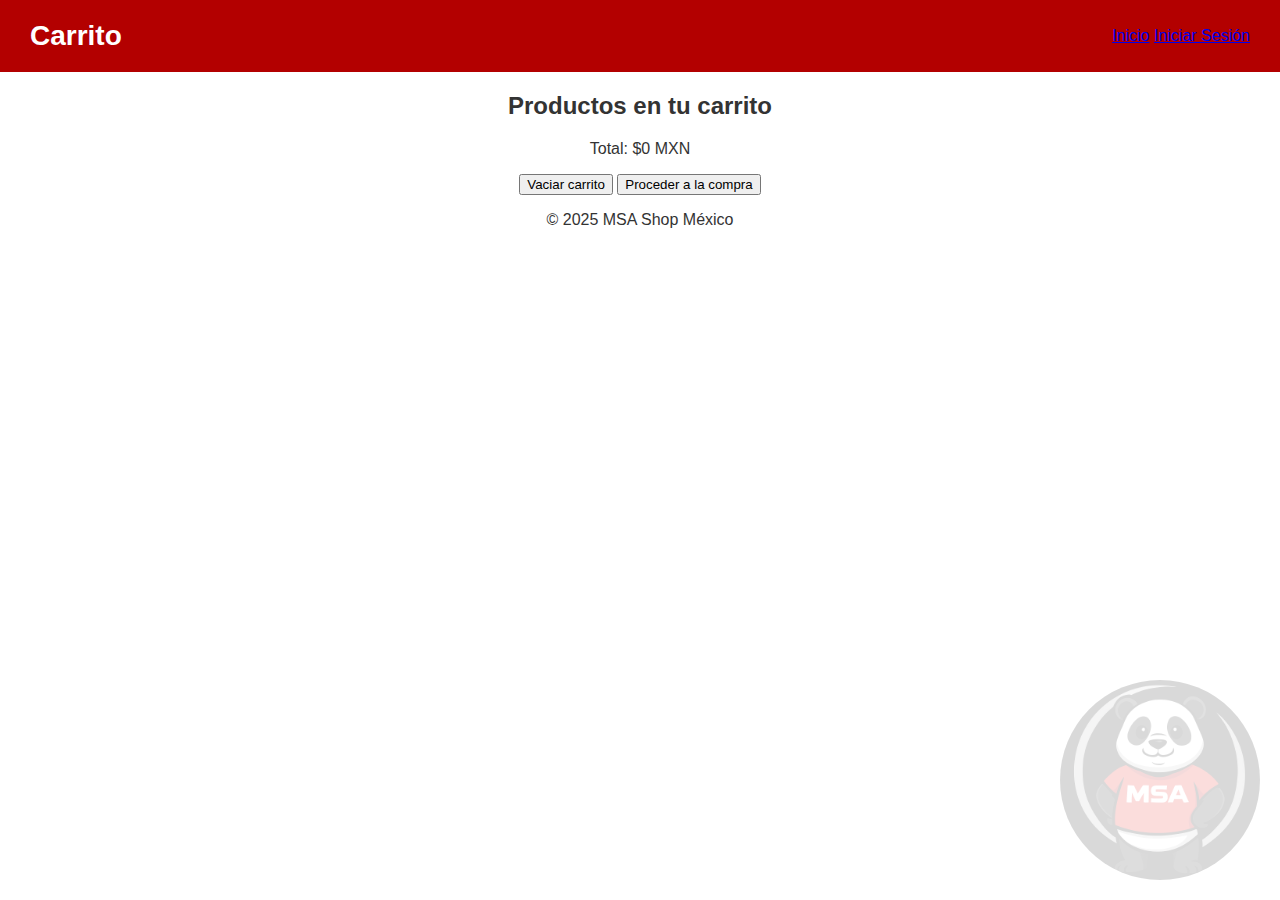
<file: carrito.html>
<!DOCTYPE html>
<html lang="es">
<head>
  <meta charset="UTF-8">
  <meta name="viewport" content="width=device-width, initial-scale=1.0">
  <title>Carrito - MSA Shop</title>
  <link rel="stylesheet" href="style.css">
  <script defer src="script.js"></script>
</head>
<body>
  <header>
    <h1>Carrito</h1>
    <nav>
      <a href="index.html">Inicio</a>
      <a href="login.html" id="login-link">Iniciar Sesión</a>
      <a href="perfil.html" id="perfil-link" style="display:none;">Mi Perfil</a>
    </nav>
  </header>

  <main>
    <h2>Productos en tu carrito</h2>
    <ul id="lista-carrito"></ul>
    <p id="total">Total: $0 MXN</p>
    <button id="btn-vaciar">Vaciar carrito</button>
    <button id="btn-proceder">Proceder a la compra</button>

    <form id="form-compra" style="display:none;">
      <h3>Datos de envío</h3>
      <input type="text" id="nombre" placeholder="Nombre completo" required>
      <input type="email" id="email" placeholder="Correo electrónico" required>
      <input type="tel" id="telefono" placeholder="Teléfono" required>
      <input type="text" id="direccion" placeholder="Dirección" required>
      <input type="text" id="ciudad" placeholder="Ciudad" required>
      <input type="text" id="codigo" placeholder="Código postal" required>

      <label>Sube tu diseño:</label>
      <input type="file" id="imagen" accept="image/*" required>

      <button type="submit">Confirmar compra</button>
    </form>

    <p id="procesando" style="display:none;">Procesando pedido...</p>
  </main>

  <footer>
    <p>© 2025 MSA Shop México</p>
  </footer>
</body>
</html>
</file>
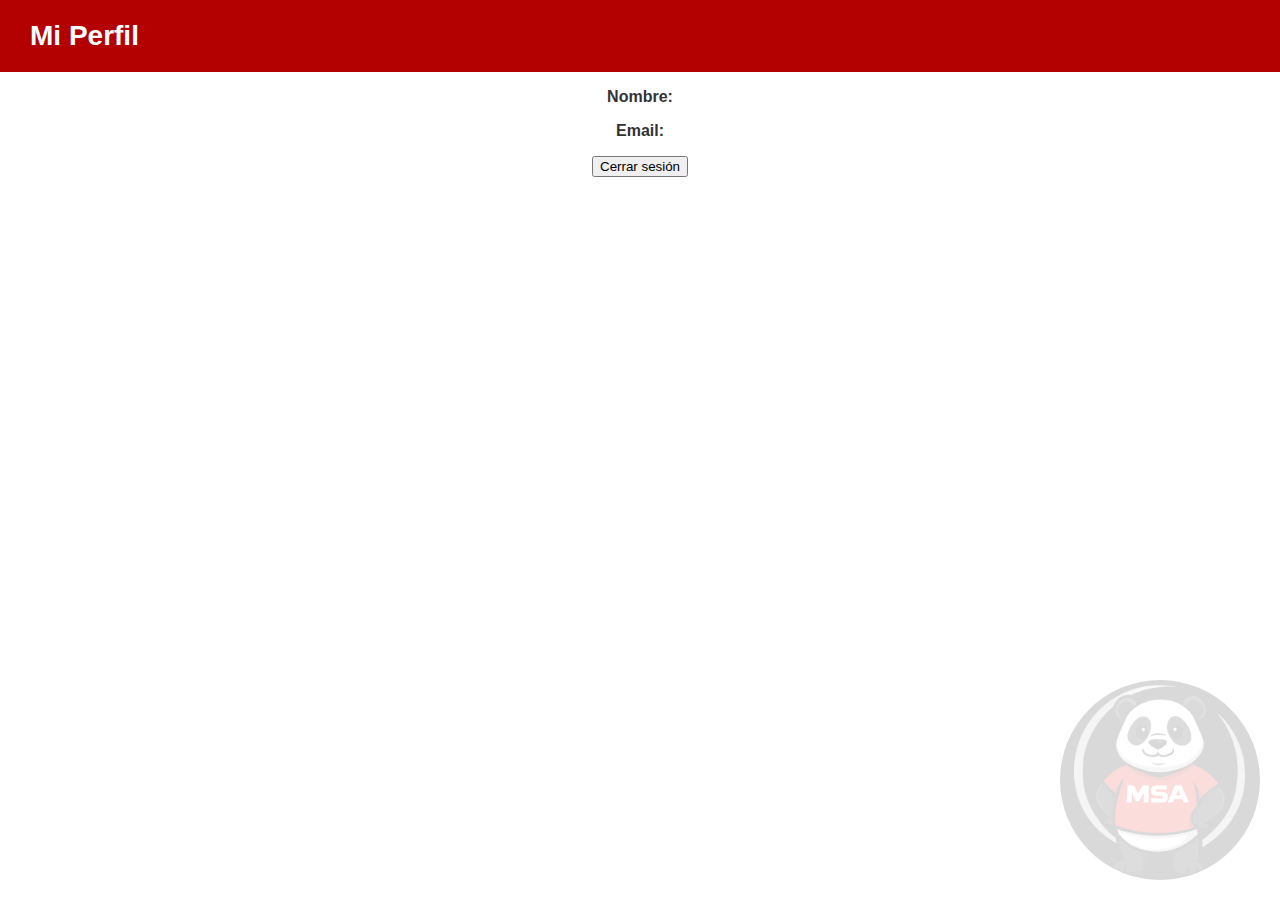
<file: perfil.html>
<!DOCTYPE html>
<html lang="es">
<head>
  <meta charset="UTF-8">
  <meta name="viewport" content="width=device-width, initial-scale=1.0">
  <title>Perfil - MSA Shop</title>
  <link rel="stylesheet" href="style.css">
  <script defer src="script.js"></script>
</head>
<body>
  <header>
    <h1>Mi Perfil</h1>
  </header>

  <main>
    <p><strong>Nombre:</strong> <span id="perfil-nombre"></span></p>
    <p><strong>Email:</strong> <span id="perfil-email"></span></p>
    <button id="btn-logout">Cerrar sesión</button>
  </main>
</body>
</html>
</file>
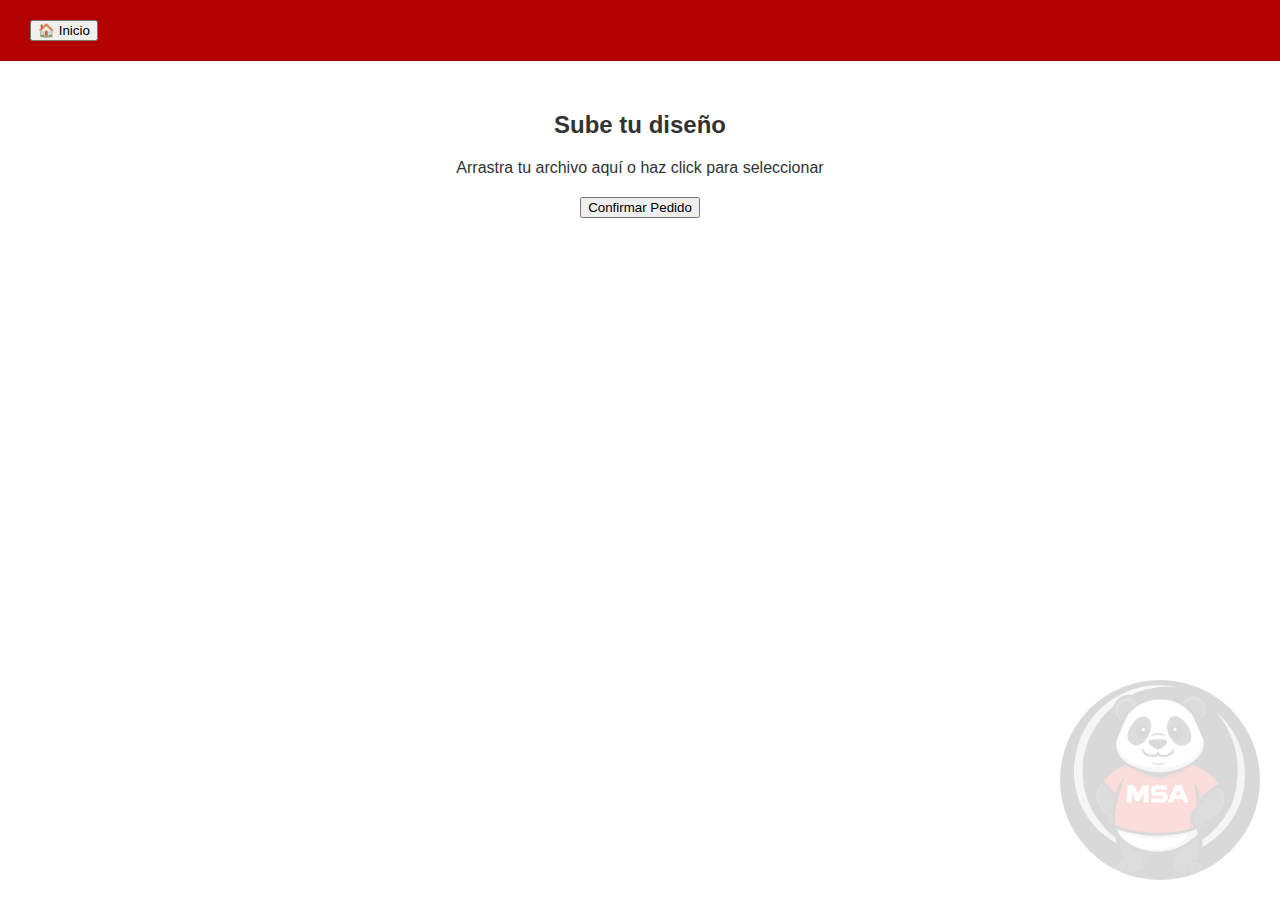
<file: subir.html>
<!DOCTYPE html>
<html lang="es">
<head>
  <meta charset="UTF-8">
  <title>Subir diseño - MSA</title>
  <link rel="stylesheet" href="style.css">
</head>
<body>
  <header>
    <button onclick="window.location.href='index.html'">🏠 Inicio</button>
  </header>

  <div class="container">
    <h2>Sube tu diseño</h2>
    <div id="dropzone" class="dropzone">
      Arrastra tu archivo aquí o haz click para seleccionar
    </div>
    <button class="btn" style="margin-top:20px;">Confirmar Pedido</button>
  </div>

  <script>
    const dropzone = document.getElementById("dropzone");

    dropzone.addEventListener("click", () => {
      const input = document.createElement("input");
      input.type = "file";
      input.accept = "image/*";
      input.click();
    });

    dropzone.addEventListener("dragover", (e) => {
      e.preventDefault();
      dropzone.classList.add("dragover");
    });

    dropzone.addEventListener("dragleave", () => {
      dropzone.classList.remove("dragover");
    });

    dropzone.addEventListener("drop", (e) => {
      e.preventDefault();
      dropzone.classList.remove("dragover");
      const file = e.dataTransfer.files[0];
      if (file) {
        dropzone.textContent = `✅ Archivo cargado: ${file.name}`;
      }
    });
  </script>
</body>
</html>
</file>
<file: style.css>
body {
  font-family: Arial, sans-serif;
  margin: 0;
  padding: 0;
  text-align: center;
  color: #333;
}
header {
  background: #b30000;
  color: white;
  padding: 20px 30px;
  display: flex;
  justify-content: space-between;
  align-items: center;
}
header h1 { margin:0; font-size:28px; font-weight:bold; }
.header-buttons button {
  background: #fff;
  color: #b30000;
  border: none;
  padding: 10px 16px;
  margin-left: 10px;
  border-radius: 8px;
  cursor: pointer;
  font-weight: bold;
  transition: 0.3s;
}
.header-buttons button:hover { background: #f2f2f2; }
.container {
  margin: 50px auto;
  width: 90%;
  max-width: 700px;
  text-align: center;
  position: relative;
  z-index: 2;
}
.producto {
  background: white;
  padding: 30px;
  border-radius: 12px;
  box-shadow: 0px 4px 12px rgba(0,0,0,0.2);
}
.producto img { max-width: 300px; margin: 20px 0; border-radius:8px; }
button.agregar {
  background: #b30000;
  color: white;
  border: none;
  padding: 12px 25px;
  margin: 10px;
  border-radius: 10px;
  cursor: pointer;
  font-size: 18px;
  transition: 0.3s;
}
button.agregar:hover { background: #e60000; }
body::before {
  content: '';
  position: fixed;
  bottom: 20px;
  right: 20px;
  width: 200px;
  height: 200px;
  background: url('img/panda.png') no-repeat center center;
  background-size: cover;
  border-radius: 50%;
  opacity: 0.15;
  z-index: 1;
}
/* Modal Talla */
.modal {
  display: none;
  position: fixed;
  z-index: 1000;
  left:0; top:0;
  width:100%; height:100%;
  background: rgba(0,0,0,0.7);
  justify-content: center;
  align-items: center;
}
.modal-content {
  background:white;
  padding:30px;
  border-radius:12px;
  width:90%;
  max-width:400px;
  text-align:center;
  box-shadow:0px 4px 10px rgba(0,0,0,0.3);
}
.tallas button {
  margin:8px; padding:10px 18px; font-size:16px; border-radius:8px;
}
</file>
